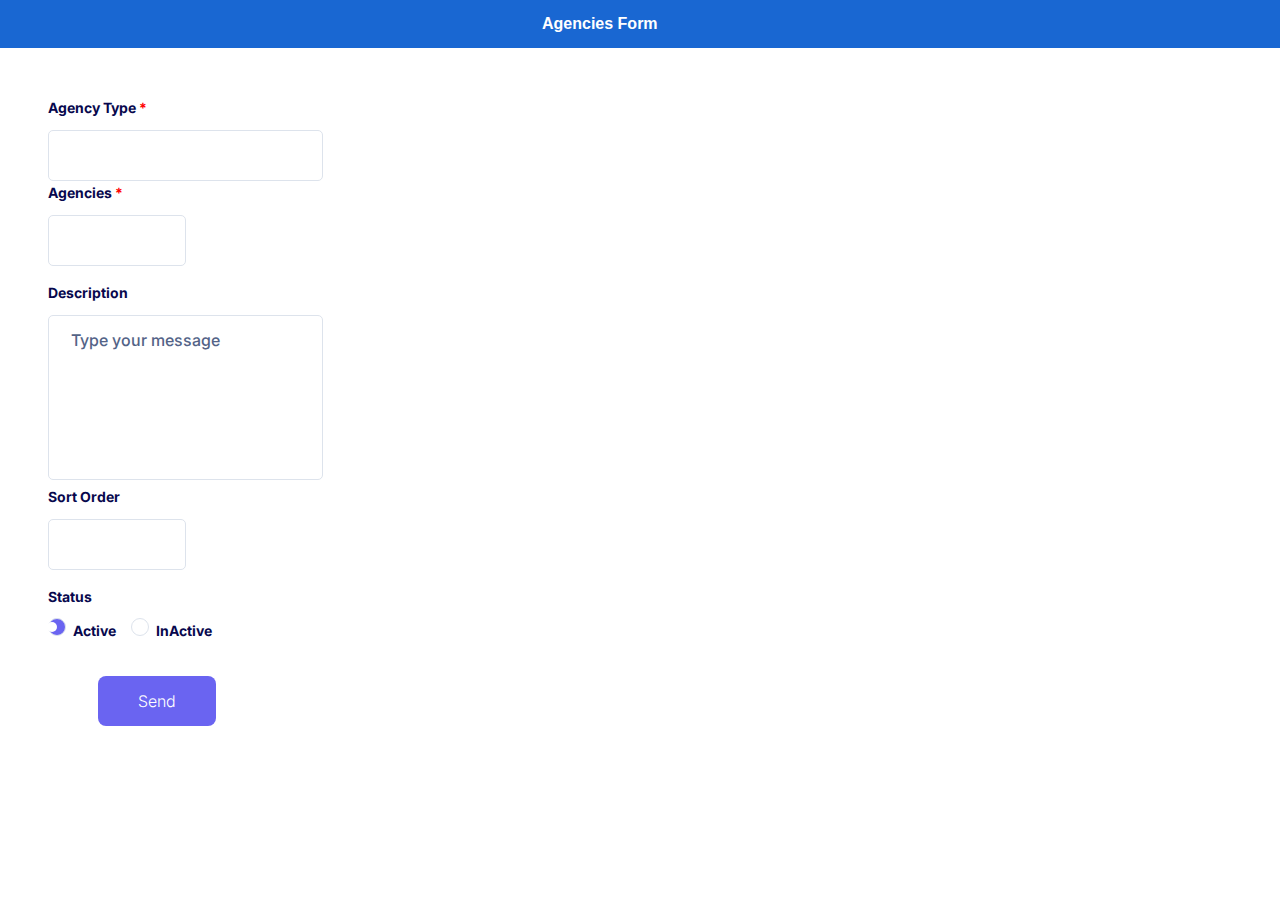
<file: client/Agencies.html>
<!DOCTYPE html>
<html>
 <head>
 
    <meta name="viewport" content="width=device-width, initial-scale=1">
    <link rel="stylesheet" href="https://maxcdn.bootstrapcdn.com/bootstrap/3.3.7/css/bootstrap.min.css">
    <script src="https://ajax.googleapis.com/ajax/libs/jquery/3.2.1/jquery.min.js"></script>
    <script src="https://maxcdn.bootstrapcdn.com/bootstrap/3.3.7/js/bootstrap.min.js"></script>
	
  </head>
 
  
   <div style='background-color = powderblue' class = 'iconforMas'><div class='heading1' > Agencies Form </div></div>
<div class="formbold-main-wrapper">
  <!-- Author: FormBold Team -->
  <!-- Learn More: https://formbold.com -->
  <div class="formbold-form-wrapper">
    <form action="https://formbold.com/s/FORM_ID" method="POST">
        <div class="formbold-input-flex">
          <div>
              <label for="firstname" class="formbold-form-label"> Agency Type <span class="req">*</span> </label>
              <input 
              type="text"
              name="firstname"
              id="firstname"
              class="formbold-form-input" required />
          </div>
		   <div class="formbold-input-flex">
          <div>
              <label for="firstname" class="formbold-form-label"> Agencies <span class="req">*</span> </label>
              <input 
              type="text"
              name="firstname"
              id="firstname"
              class="formbold-form-input" required />
          </div>
		  
          
        </div>
		 <div>
            <label for="message" class="formbold-form-label"> Description </label>
            <textarea
                rows="6"
                name="message"
                id="message"
                placeholder="Type your message"
                class="formbold-form-input"
            ></textarea>
        </div>

        <div class="formbold-input-flex">
          
          <div>
              <label for="phone" class="formbold-form-label"> Sort Order </label>
              <input
              type="number"
              name="phone"
              id="phone"
              class="formbold-form-input" min="1" max="100"
              />
          </div>
        </div>

        <div class="formbold-input-radio-wrapper">
            <label for="jobtitle" class="formbold-form-label"> Status </label>

            <div class="formbold-radio-flex">
              <div class="formbold-radio-group">
                <label class="formbold-radio-label">
                  <input class="formbold-input-radio" type="radio" name="jobtitle" id="jobtitle" checked/>
                  Active 
                  <span class="formbold-radio-checkmark"></span>
                </label>
              </div>

              <div class="formbold-radio-group">
                <label class="formbold-radio-label">
                  <input class="formbold-input-radio" type="radio" name="jobtitle" id="jobtitle">
                  InActive
                  <span class="formbold-radio-checkmark"></span>
                </label>
              </div>
			  
              
            </div>

		</div>
		</div>
		</div>

        
		

        <button class="formbold-btn">
            Send 
        </button>
    </form>
  </div>
</div>
<style>
  @import url('https://fonts.googleapis.com/css2?family=Inter:wght@400;500;600;700&display=swap');
  * {
    margin: 0;
    padding: 0;
    box-sizing: border-box;
  }
  body {
    font-family: "Inter", sans-serif;
  }
  .formbold-main-wrapper {
     padding: 48px;
  }

  .formbold-form-wrapper {
    max-width: 550px;
    width: 100%;
    background: white;
  }

  .formbold-input-flex {
     gap: 20px;
    margin-bottom: 15px;
  }
  .formbold-input-flex > div {
    width: 50%;
  }

  .formbold-input-radio-wrapper {
    margin-bottom: 28px;
  }
  .formbold-radio-flex {
    display: flex;
    align-items: center;
    gap: 15px;
  }
  .formbold-radio-label {
    font-size: 14px;
    line-height: 24px;
    color: #07074D;
    position: relative;
    padding-left: 25px;
    cursor: pointer;
    -webkit-user-select: none;
    -moz-user-select: none;
    -ms-user-select: none;
    user-select: none;
  }
  .formbold-input-radio {
    position: absolute;
    opacity: 0;
    cursor: pointer;
  }
  .formbold-radio-checkmark {
    position: absolute;
    top: -1px;
    left: 0;
    height: 18px;
    width: 18px;
    background-color: #FFFFFF;
    border: 1px solid #DDE3EC;
    border-radius: 50%;
  }
  .formbold-radio-label .formbold-input-radio:checked ~ .formbold-radio-checkmark {
    background-color: #6A64F1;
  }
  .formbold-radio-checkmark:after {
    content: "";
    position: absolute;
    display: none;
  }

  .formbold-radio-label .formbold-input-radio:checked ~ .formbold-radio-checkmark:after {
    display: block;
  }

  .formbold-radio-label .formbold-radio-checkmark:after {
    top: 50%;
    left: 20%;
    width: 10px;
    height: 10px;
    border-radius: 50%;
    background: #FFFFFF;
    transform: translate(-50%, -50%);
  }

  .formbold-form-input {
    width: 100%;
    padding: 13px 22px;
    border-radius: 5px;
    border: 1px solid #DDE3EC;
    background: #FFFFFF;
    font-weight: 500;
    font-size: 16px;
    color: #07074D;
    outline: none;
    resize: none;
  }
  .formbold-form-input::placeholder {
    color: #536387;
  }
  .formbold-form-input:focus {
    border-color: #6a64f1;
    box-shadow: 0px 3px 8px rgba(0, 0, 0, 0.05);
  }
  .formbold-form-label {
    color: #07074D;
    font-size: 14px;
    line-height: 24px;
    display: block;
    margin-bottom: 10px;
  }

  .formbold-btn {
    text-align: center;
    width: 10%;
    font-size: 16px;
    border-radius: 8px;
    padding: 14px 20px;
    border: none;
    font-weight: 300;
    background-color: #6A64F1;
    color: white;
    cursor: pointer;
    margin-left: 50px;
	
  }
  .formbold-btn:hover {
    box-shadow: 0px 3px 8px rgba(0, 0, 0, 0.05);
  }
  .req {
  color: red;
   }
   
   
   
   
   .heading1{margin-left : 40%;display: inline-block;color: #fff; font-family: 'Lato', sans-serif; font-size: 16px; font-weight: 700; line-height: 48px;  padding: 0 30px; text-align: center; }.iconforMas{background-color:#1967D2;}@media only screen and (max-width: 768px) {.heading1{font-size: 12px;text-align: center;margin-left : 35%}

</style>
</html>
</file>
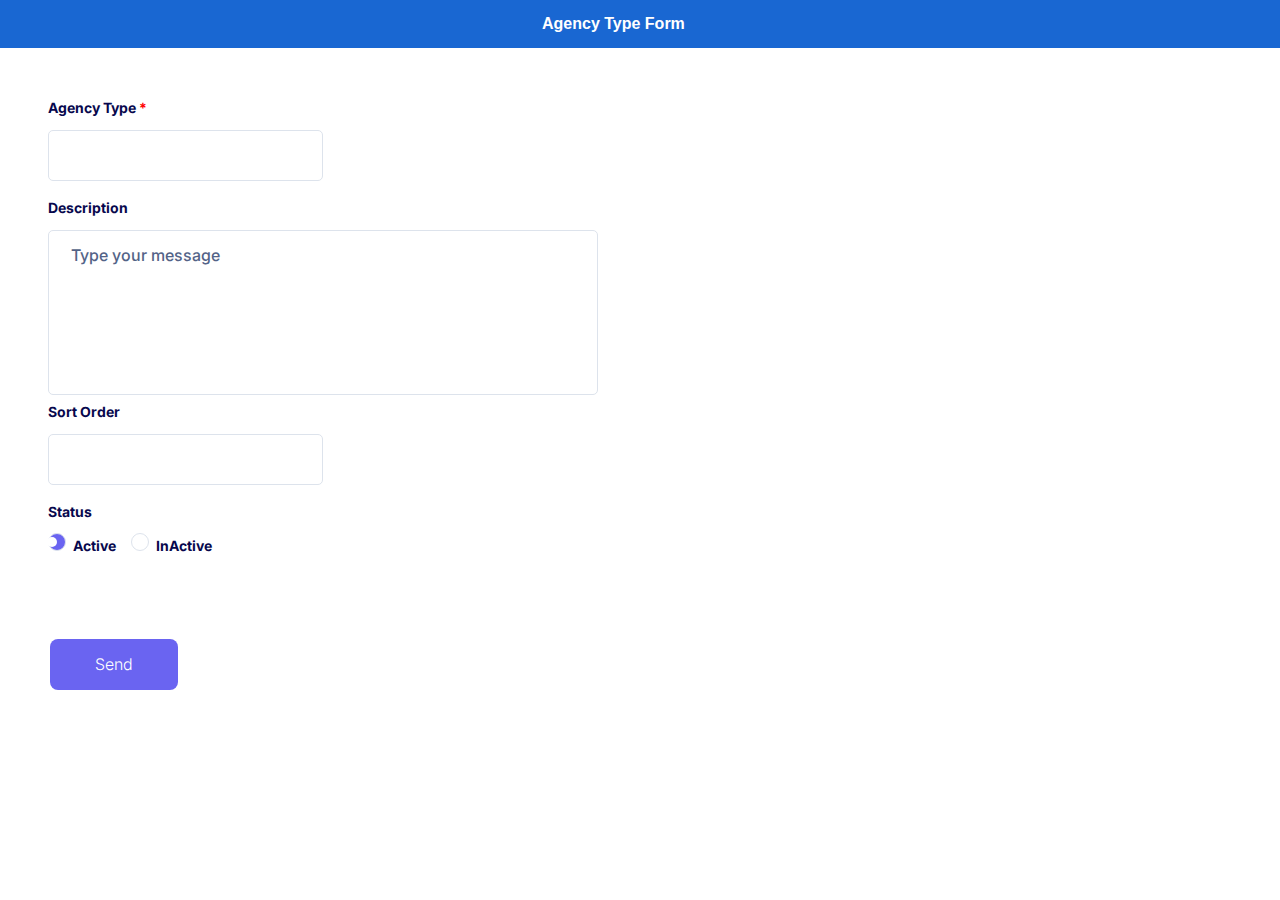
<file: client/Agencies_type.html>
<!DOCTYPE html>
<html>
<head>
    <meta name="viewport" content="width=device-width, initial-scale=1">
    <link rel="stylesheet" href="https://maxcdn.bootstrapcdn.com/bootstrap/3.3.7/css/bootstrap.min.css">
    <script src="https://ajax.googleapis.com/ajax/libs/jquery/3.2.1/jquery.min.js"></script>
    <script src="https://maxcdn.bootstrapcdn.com/bootstrap/3.3.7/js/bootstrap.min.js"></script>
  </head>
  <style>.heading1{margin-left : 40%;display: inline-block;color: #fff; font-family: 'Lato', sans-serif; font-size: 16px; font-weight: 700; line-height: 48px;  padding: 0 30px; text-align: center; }.iconforMas{background-color:#1967D2;}@media only screen and (max-width: 768px) {.heading1{font-size: 12px;text-align: center;margin-left : 35%}</style>

  <div style='background-color = powderblue' class = 'iconforMas'><div class='heading1' > Agency Type Form </div></div>

<div class="formbold-main-wrapper">
  <!-- Author: FormBold Team -->
  <!-- Learn More: https://formbold.com -->
  <div class="formbold-form-wrapper">
    <form action="https://formbold.com/s/FORM_ID" method="POST">
        <div class="formbold-input-flex">
          <div>
              <label for="firstname" class="formbold-form-label"> Agency Type <span class="req">*</span> </label>
              <input 
              type="text"
              name="firstname"
              id="firstname"
              class="formbold-form-input" required />
          </div>
		  
          
        </div>
		 <div>
            <label for="message" class="formbold-form-label"> Description </label>
            <textarea
                rows="6"
                name="message"
                id="message"
                placeholder="Type your message"
                class="formbold-form-input"
            ></textarea>
        </div>

        <div class="formbold-input-flex">
          
          <div>
              <label for="phone" class="formbold-form-label"> Sort Order </label>
              <input
              type="number"
              name="phone"
              id="phone"
              class="formbold-form-input" min="1" max="100"
              />
          </div>
        </div>

        <div class="formbold-input-radio-wrapper">
            <label for="jobtitle" class="formbold-form-label"> Status </label>

            <div class="formbold-radio-flex">
              <div class="formbold-radio-group">
                <label class="formbold-radio-label">
                  <input class="formbold-input-radio" type="radio" name="jobtitle" id="jobtitle" checked/>
                  Active 
                  <span class="formbold-radio-checkmark"></span>
                </label>
              </div>

              <div class="formbold-radio-group">
                <label class="formbold-radio-label">
                  <input class="formbold-input-radio" type="radio" name="jobtitle" id="jobtitle">
                  InActive
                  <span class="formbold-radio-checkmark"></span>
                </label>
              </div>
			  
              
            </div>

		</div>
		</div>
		</div>

        
		

        <button class="formbold-btn">
            Send 
        </button>
    </form>
  </div>
</div>
<style>
  @import url('https://fonts.googleapis.com/css2?family=Inter:wght@400;500;600;700&display=swap');
  * {
    margin: 0;
    padding: 0;
    box-sizing: border-box;
  }
  body {
    font-family: "Inter", sans-serif;
  }
  .formbold-main-wrapper {
     padding: 48px;
  }

  .formbold-form-wrapper {
    max-width: 550px;
    width: 100%;
    background: white;
  }

  .formbold-input-flex {
     gap: 20px;
    margin-bottom: 15px;
  }
  .formbold-input-flex > div {
    width: 50%;
  }

  .formbold-input-radio-wrapper {
    margin-bottom: 28px;
  }
  .formbold-radio-flex {
    display: flex;
    align-items: center;
    gap: 15px;
  }
  .formbold-radio-label {
    font-size: 14px;
    line-height: 24px;
    color: #07074D;
    position: relative;
    padding-left: 25px;
    cursor: pointer;
    -webkit-user-select: none;
    -moz-user-select: none;
    -ms-user-select: none;
    user-select: none;
  }
  .formbold-input-radio {
    position: absolute;
    opacity: 0;
    cursor: pointer;
  }
  .formbold-radio-checkmark {
    position: absolute;
    top: -1px;
    left: 0;
    height: 18px;
    width: 18px;
    background-color: #FFFFFF;
    border: 1px solid #DDE3EC;
    border-radius: 50%;
  }
  .formbold-radio-label .formbold-input-radio:checked ~ .formbold-radio-checkmark {
    background-color: #6A64F1;
  }
  .formbold-radio-checkmark:after {
    content: "";
    position: absolute;
    display: none;
  }

  .formbold-radio-label .formbold-input-radio:checked ~ .formbold-radio-checkmark:after {
    display: block;
  }

  .formbold-radio-label .formbold-radio-checkmark:after {
    top: 50%;
    left: 20%;
    width: 10px;
    height: 10px;
    border-radius: 50%;
    background: #FFFFFF;
    transform: translate(-50%, -50%);
  }

  .formbold-form-input {
    width: 100%;
    padding: 13px 22px;
    border-radius: 5px;
    border: 1px solid #DDE3EC;
    background: #FFFFFF;
    font-weight: 500;
    font-size: 16px;
    color: #07074D;
    outline: none;
    resize: none;
  }
  .formbold-form-input::placeholder {
    color: #536387;
  }
  .formbold-form-input:focus {
    border-color: #6a64f1;
    box-shadow: 0px 3px 8px rgba(0, 0, 0, 0.05);
  }
  .formbold-form-label {
    color: #07074D;
    font-size: 14px;
    line-height: 24px;
    display: block;
    margin-bottom: 10px;
  }

  .formbold-btn {
    text-align: center;
    width: 10%;
    font-size: 16px;
    border-radius: 8px;
    padding: 14px 20px;
    border: none;
    font-weight: 300;
    background-color: #6A64F1;
    color: white;
    cursor: pointer;
    margin-left: 50px;
  }
  .formbold-btn:hover {
    box-shadow: 0px 3px 8px rgba(0, 0, 0, 0.05);
  }
  .req {
    color: red;
     }
</style>

</html>
</file>
